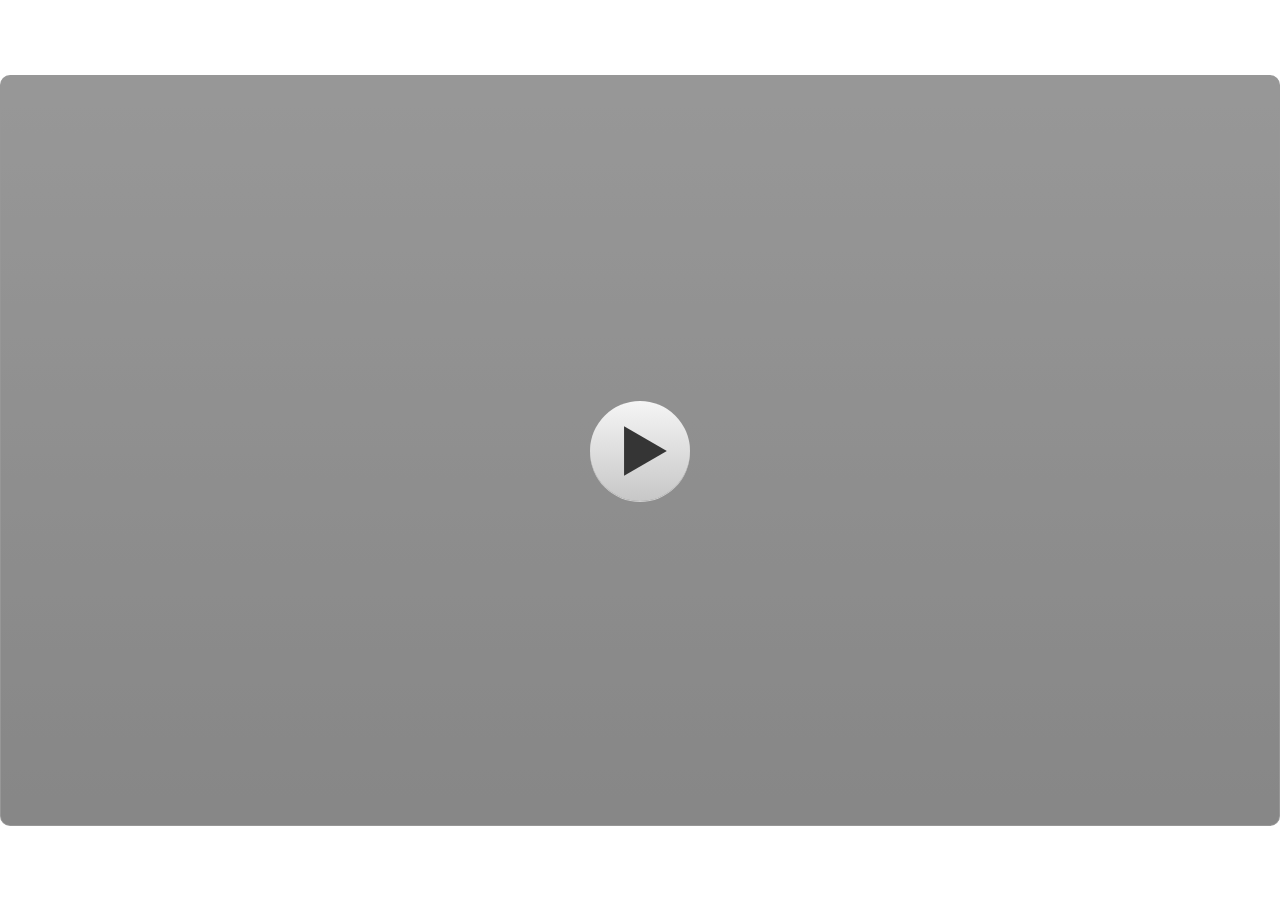
<file: index.html>
﻿<!doctype html>
<html lang="id-ID">
<head>
  <meta charset="utf-8">
  <!-- Created using Storyline 3 - http://www.articulate.com  -->
  <!-- version: 3.20.30234.0 -->
  <title>Game Edukasi KIjana 301025,</title>
  <meta http-equiv="x-ua-compatible" content="IE=edge"/>
  <meta name="viewport" content="width=device-width,initial-scale=1,user-scalable=no,shrink-to-fit=no,minimal-ui"/>
  <meta name="apple-mobile-web-app-capable" content="yes"/>
  <style>
    html, body { height: 100%; padding: 0; margin: 0 }
    #app { height: 100%; width: 100%; }
  </style>

  <script>
    window.DS = {};
    window.globals = {
      DATA_PATH_BASE: '',
      HAS_FRAME: true,
      HAS_SLIDE: true,

      lmsPresent: false,
      tinCanPresent: false,
      cmi5Present: false,
      aoSupport: false,
      scale: 'show all',
      captureRc: false,
      browserSize: 'optimal',
      bgColor: '#FFFFFF',
      features: '',
      themeName: 'classic',
      preloaderColor: '#FFFFFF',
      suppressAnalytics: false,
      productChannel: 'perpetual',
      publishSource: 'storyline',
      aid: '',
      cid: '80575325-83dc-4453-84e2-e1f17de9ce1b',
      playerVersion: '3.20.30234.0',
      publishTimestamp: '2025-10-30T15:03:37.3637934Z',
      maxIosVideoElements: 10,
      connectionSettings: { },

      
      parseParams: function(qs) {
        if (window.globals.parsedParams != null) {
          return window.globals.parsedParams;
        }
        qs = (qs || window.location.search.substr(1)).split('+').join(' ');
        var params = {},
            tokens,
            re = /[?&]?([^=]+)=([^&]*)/g;

        while (tokens = re.exec(qs)) {
          params[decodeURIComponent(tokens[1]).trim()] =
            decodeURIComponent(tokens[2]).trim();
        }
        window.globals.parsedParams = params;
        return params;
      }

    };
  </script>
  <script>
    var isIe11 = ('ActiveXObject' in window || window.MSBlobBuilder != null)
      && window.msCrypto != null && !window.ActiveXObject;
    if (isIe11) {
      window.globals.unsupportedBrowser = true;
      document.write(atob('[base64]'));
    }
  </script>
  
  <script>window.THREE = { };</script>
  
</head>
<body style="background: #FFFFFF" class="cs-HTML theme-classic">
  <!-- 360 -->
  <audio src="" id="bgSong" preload="auto" autoplay loop></audio>
  <script>!function(){var e,i=/iPhone/i,o=/iPod/i,n=/iPad/i,t=/\biOS-universal(?:.+)Mac\b/i,r=/\bAndroid(?:.+)Mobile\b/i,a=/Android/i,d=/(?:SD4930UR|\bSilk(?:.+)Mobile\b)/i,p=/Silk/i,l=/Windows Phone/i,u=/\bWindows(?:.+)ARM\b/i,b=/BlackBerry/i,s=/BB10/i,c=/Opera Mini/i,f=/\b(CriOS|Chrome)(?:.+)Mobile/i,h=/Mobile(?:.+)Firefox\b/i,v=function(e){return void 0!==e&&"MacIntel"===e.platform&&"number"==typeof e.maxTouchPoints&&e.maxTouchPoints>1&&"undefined"==typeof MSStream};e=function(e){var m={userAgent:"",platform:"",maxTouchPoints:0};e||"undefined"==typeof navigator?"string"==typeof e?m.userAgent=e:e&&e.userAgent&&(m={userAgent:e.userAgent,platform:e.platform,maxTouchPoints:e.maxTouchPoints||0}):m={userAgent:navigator.userAgent,platform:navigator.platform,maxTouchPoints:navigator.maxTouchPoints||0};var g=m.userAgent,y=g.split("[FBAN");void 0!==y[1]&&(g=y[0]),void 0!==(y=g.split("Twitter"))[1]&&(g=y[0]);var A=function(e){return function(i){return i.test(e)}}(g),w={apple:{phone:A(i)&&!A(l),ipod:A(o),tablet:!A(i)&&(A(n)||v(m))&&!A(l),universal:A(t),device:(A(i)||A(o)||A(n)||A(t)||v(m))&&!A(l)},amazon:{phone:A(d),tablet:!A(d)&&A(p),device:A(d)||A(p)},android:{phone:!A(l)&&A(d)||!A(l)&&A(r),tablet:!A(l)&&!A(d)&&!A(r)&&(A(p)||A(a)),device:!A(l)&&(A(d)||A(p)||A(r)||A(a))||A(/\bokhttp\b/i)},windows:{phone:A(l),tablet:A(u),device:A(l)||A(u)},other:{blackberry:A(b),blackberry10:A(s),opera:A(c),firefox:A(h),chrome:A(f),device:A(b)||A(s)||A(c)||A(h)||A(f)},any:!1,phone:!1,tablet:!1};return w.any=w.apple.device||w.android.device||w.windows.device||w.other.device,w.phone=w.apple.phone||w.android.phone||w.windows.phone,w.tablet=w.apple.tablet||w.android.tablet||w.windows.tablet,w}(),"object"==typeof exports&&"undefined"!=typeof module?module.exports=e:"function"==typeof define&&define.amd?define((function(){return e})):this.isMobile=e}();
    window.isMobile.apple.tablet = window.isMobile.apple.tablet ||
      (navigator.platform === 'MacIntel' && navigator.maxTouchPoints > 1);
    window.isMobile.apple.device = window.isMobile.apple.device || window.isMobile.apple.tablet;
    window.isMobile.tablet = window.isMobile.tablet || window.isMobile.apple.tablet;
    window.isMobile.any = window.isMobile.any || window.isMobile.apple.tablet;
  </script>

  <div id="focus-sink" tabindex="-1"></div>

  <div id="preso"></div>
  <script>
    (function() {

      var classTypes = [ 'desktop', 'mobile', 'phone', 'tablet' ];

      var addDeviceClasses = function(prefix, testObj) {
        var curr, i;
        for (i = 0; i < classTypes.length; i++) {
          curr = classTypes[i];
          if (testObj[curr]) {
            document.body.classList.add(prefix + curr);
          }
        }
      };

      var params = window.globals.parseParams(),
          isDevicePreview = params.devicepreview === '1',
          isPhoneOverride = params.deviceType === 'phone' || (isDevicePreview && params.phone == '1'),
          isTabletOverride = (params.deviceType === 'tablet' || isDevicePreview) && !isPhoneOverride,
          isMobileOverride = isPhoneOverride || isTabletOverride;

      var deviceView = {
        desktop: !window.isMobile.any && !isMobileOverride,
        mobile: window.isMobile.any || isMobileOverride,
        phone: isPhoneOverride || (window.isMobile.phone && !isTabletOverride),
        tablet: isTabletOverride || window.isMobile.tablet
      };

      window.globals.deviceView = deviceView;
      window.isMobile.desktop = !window.isMobile.any;
      window.isMobile.mobile = window.isMobile.any;

      addDeviceClasses('view-', deviceView);

    })();
  </script>
  
  <script src='story_content/user.js' type=text/javascript></script>
  <div class="slide-loader"></div>

  <script>
    if (window.globals.deviceView.isMobile) { var doc = document, loader = doc.body.querySelector('.slide-loader'); [ 1, 2, 3 ].forEach(function(n) { var d = doc.createElement('div'); d.style.backgroundColor = window.globals.preloaderColor; d.classList.add('mobile-loader-dot'); d.classList.add('dot' + n); loader.appendChild(d); }); }
  </script>

  <div class="mobile-load-title-overlay" style="display: none">
    <div class="mobile-load-title">Game Edukasi KIjana 301025,</div>
  </div>

  <div class="mobile-chrome-warning"></div>

  
<style>
  .warn-connection-dialog {
    display: none;
    background: transparent;
    pointer-events: none;
    position: fixed;
    left: 0;
    top: 0;
    width: 100%;
    height: 100%;
    z-index: 999;
  }

  .warn-connection-content {
    border-radius: 4px;
    background: white;
    border: 1px solid #E7E7E7;
    color: #333333;
    box-shadow: 0 2px 4px rgba(0, 0, 0, 0.25);
    transition: all 150ms ease-out;
    position: absolute;
    white-space: nowrap;
  }

  .view-phone.is-landscape .warn-connection-content {
    left: 23px;
    bottom: 23px;
  }

  .view-tablet.is-landscape .warn-connection-content {
    left: 50%;
    top: 20px;
    transform: translateX(-50%);
  }

  .is-portrait .warn-connection-content {
    transform: translate(-50%, calc(-100% - 15px));
  }

  .warn-connection-content p {
    display: inline-block;
    margin: 0 8px 0 0;
    line-height: 33px;
    font-size: 11px;
  }

  .warn-connection-content svg {
    position: relative;
    vertical-align: middle;
    margin: 0 2px 2px 8px;
  }

  .view-desktop .warn-connection-content {
    left: 1.5em;
    bottom: 1.5em;
  }

  .view-desktop .warn-connection-content p {
    font-size: 1.1em;
  }

  .is-offline .warn-connection-dialog {
    display: block;
  }

  .is-offline .cs-panel * {
    pointer-events: none !important;
  }

  .is-offline .cs-panel {
    pointer-events: all !important;
  }

  .is-offline #nav-controls * {
    pointer-events: none !important;
  }

  .is-offline #nav-controls {
    pointer-events: all !important;
  }
</style>

<div class="warn-connection-dialog">
  <div class="warn-connection-content">
    <svg width="17" height="15" viewBox="0 0 17 15" xmlns="http://www.w3.org/2000/svg">
      <path fill="#8F0000" stroke="white" d="M16.07,12.98 L15.88,12.23 L9.51,1.21 C8.97,0.26,7.6,0.26,7.06,1.21 L0.69,12.23 C0.15,13.16,0.81,14.36,1.91,14.36 H14.65 C15.47,14.36,16.05,13.7,16.07,12.98 Z"/>
      <path fill="white" stroke="white" d="M8.58,5.5 C8.35,5.28,8.5,5.35,8.21,5.32 C8.09,5.35,7.97,5.49,7.96,5.67 C7.97,5.79,7.98,5.92,7.98,6.04 L7.98,6.04 C7.99,6.17,8,6.31,8.01,6.43 L8.01,6.44 C8.03,6.92,8.06,7.41,8.09,7.9 L8.09,7.9 C8.12,8.39,8.14,8.88,8.17,9.37 C8.17,9.39,8.18,9.42,8.2,9.44 C8.23,9.46,8.25,9.47,8.28,9.47 C8.31,9.47,8.34,9.46,8.35,9.44 C8.37,9.43,8.38,9.4,8.39,9.35 L8.39,9.34 C8.39,9.24,8.4,9.15,8.4,9.05 L8.4,9.05 C8.41,8.96,8.41,8.86,8.42,8.75 C8.43,8.44,8.45,8.12,8.47,7.81 L8.47,7.81 C8.49,7.49,8.51,7.18,8.53,6.87 C8.55,6.46,8.56,6.05,8.59,5.64 L8.6,5.62 C8.6,5.57,8.59,5.53,8.58,5.5 L8.21,5.32 Z"/>
      <circle fill="white" stroke="white" cx="8.3" cy="11.35" r="0.3"/>
    </svg>
    <p>You are offline. Trying to reconnect...</p>
  </div>
</div>

<script>
  (function() {
    window.DS.connection = {
      warningShown: false,
      assets: {},
      loadingAssetGroup: false,
      retryDelay: 500
    };

    // @TODO this is POC code and can be cleaned up a bit more if we move forward
    // with the feature



    // The `window.globals.features` variable must be set in `webpack.dev.config` when testing locally - it is not enough
    // to have it in the data - but it must be set there as well.
    var useConnectionMessages = window.AbortController != null &&
      window.location.protocol != 'file:' &&
      window.globals.features.indexOf('ConnectionMessages') != -1;

    window.DS.connection.useConnectionMessages = useConnectionMessages

    var assetCount = 0;
    var checkLoadedId;
    var connectionSettings = window.globals.connectionSettings;

    if (useConnectionMessages && connectionSettings != null) {
      var contentEl = document.querySelector('.warn-connection-content');
      var messageEl = contentEl.querySelector('p')

      if (connectionSettings.useDarkTheme) {
        contentEl.style.borderColor = '#BABBBA';
        contentEl.style.backgroundColor = '#282828';
        contentEl.style.color = '#FFFFFF';
      }

      if (connectionSettings.message != null) {
        messageEl.textContent = window.decodeURIComponent(connectionSettings.message);
      }
    }

    function checkAssetsReady() {
      for (var i in DS.connection.assets) {
        if (!DS.connection.assets[i].success) {
          return false;
        }
      }
      return true;
    }

    function stopAssetGroup() {
      if (!useConnectionMessages) { return; }

      assetCount = 0;

      DS.connection.oldAssetGroup = DS.connection.assets;
      DS.connection.assets = {};
      DS.connection.loadingAssetGroup = false;
      clearInterval(checkLoadedId);
    }

    function startAssetGroup() {
      if (!useConnectionMessages) { return; }
      var ticks = 0;
      clearInterval(checkLoadedId);
      checkLoadedId = setInterval(function() {
        var loaded = 0;
        if (assetCount === 0 && loaded === 0) {
          clearInterval(checkLoadedId);
          return;
        }

        for (var i in DS.connection.assets) {
          if (DS.connection.assets[i].success) {
            loaded++;
          }
        }

        if (assetCount === loaded && checkAssetsReady()) {
          for (var i in DS.connection.assets) {
            if (DS.connection.assets[i].action) {
              DS.connection.assets[i].action();
            }
          }
          hideWarning();
          stopAssetGroup();
        }
      }, 100)
    }

    function requiredAsset(url, action, retry, type) {
      if (!useConnectionMessages) { return; }
      if (DS.connection.assets[url]) { return; }

      DS.connection.assets[url] = {
        success: false, action: action, retry: retry, type: type
      };
      assetCount = Object.keys(DS.connection.assets).length;
      if (!DS.connection.loadingAssetGroup) {
        startAssetGroup();
      }
      DS.connection.loadingAssetGroup = true;
    }

    function assetLoaded(url) {
      if (!useConnectionMessages) { return; }
      if (DS.connection.assets[url]) {
        DS.connection.assets[url].success = true;
      }
    }

    function assetFailed(url) {
      if (!useConnectionMessages) { return; }
      if (!DS.connection.assets[url]) {
        if (/\.js$/.test(url)) {
          setTimeout(function() {
            if (DS.connection.lastSlideLoaded != null) {
              DS.connection.lastSlideLoaded();
            }
          }, DS.connection.retryDelay);
        }
        return;
      }
      if (!DS.connection.warningShown) { showWarning(); }
      if (DS.connection.assets[url].retry) {
        setTimeout(function() {
          if (!DS.connection.assets[url].success) {
            DS.connection.assets[url].retry()
          }
        }, DS.connection.retryDelay);
      }
    }

    function hideWarning() {
      document.body.classList.remove('is-offline');
      DS.connection.warningShown = false;
    }
    DS.connection.hideWarning = hideWarning

    function showWarning(btn) {
      document.body.classList.add('is-offline')
      DS.connection.warningShown = true;
      updateWarningPosition();
    }

    function updateWarningPosition() {
      if (!DS.connection.warningShown) {
        return;
      }

      var isPortrait = document.body.classList.contains('is-portrait');
      var warningEl = document.querySelector('.warn-connection-content');

      if (isPortrait) {
        var slide = document.querySelector('.primary-slide');
        var slideRect = slide.getBoundingClientRect();

        warningEl.style.top = `${slideRect.top}px`
        warningEl.style.left = `${slideRect.left + slideRect.width / 2}px`
      } else {
        warningEl.style.top = null;
        warningEl.style.left = null;
      }

      window.requestAnimationFrame(updateWarningPosition);
    }

    // these will all be noops if the feature flag isn't set in
    // the data and `window.globals.features`
    DS.connection.requiredAsset = requiredAsset;
    DS.connection.assetLoaded = assetLoaded;
    DS.connection.assetFailed = assetFailed;
    DS.connection.stopAssetGroup = stopAssetGroup;
    DS.connection.startAssetGroup = startAssetGroup;
  })();
</script>


  <script>
    
    if (window.autoSpider && window.vInterfaceObject) {
      document.querySelector('.mobile-load-title-overlay').style.display = 'none';
    }
  </script>

  

  <link rel="stylesheet" href="html5/data/css/output.min.css" data-noprefix/>
</body>
<script src="html5/lib/scripts/bootstrapper.min.js"></script>
</html>
</file>
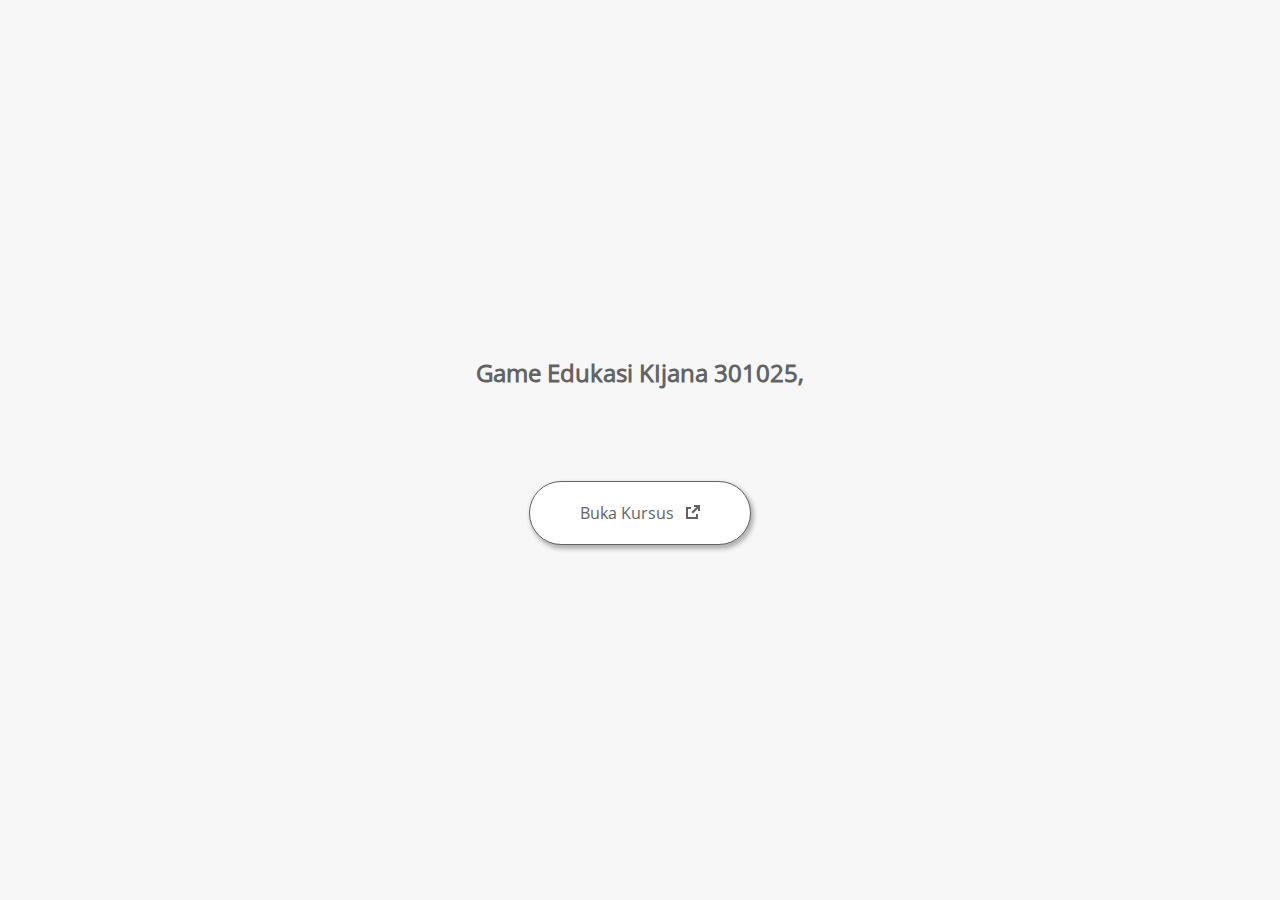
<file: launcher.html>
﻿<html lang="id-ID">
	<head>
		<!-- Created using Storyline 3 - http://www.articulate.com  --> 
		<!-- version: 3.20.30234.0 --> 

		<title>Game Edukasi KIjana 301025,</title>
    <style>
      @font-face {
        font-family: "Open Sans Full";
        font-style: normal;
        font-weight: 400;
        src: local("Open Sans"),
             local("OpenSans"),
             url(html5/lib/stylesheets/mobile-fonts/open-sans-regular.woff) format("woff")
      }
      body {
        background-color: #F7F7F7;
      }
      h1 {
        color: #636363;
        font-family: "Open Sans Full", Helvetica, sans-serif;
        font-size: 150%;
        margin-bottom: 92px;
        padding-bottom: 0;
      }

      button {
        background-color: #FFF;
        border: 1px solid #636363;
        border-radius: 80px;
        box-shadow: 2px 3px 4px 1px rgba(39, 39, 39, 0.33);
        color: #636363;
        font-family: "Open Sans Full", Helvetica, sans-serif;
        font-size: 100%;
        padding: 20px 50px;
      }
      img {
        height: 15px;
        width: 15px;
        margin-left: 8px;
      }
    </style>
		<script>
			
			/******************************************************************************/
			//
			// NOTE TO DEVELOPERS:
			// The following code should be integrated with your web page in order to open
			// the presentation in a new window.  To launch the presentation immediately, 
			// simply copy the code below into your web page.  To launch the presentation
			// when a button or link is clicked, call LaunchPresentation when the onClick
			// event is triggered.
			//
			/******************************************************************************/		
		
		
			var Safari =  (navigator.appVersion.indexOf("Safari") >= 0);
			
			var g_bChromeless = false;
			var g_bResizeable = false;
			var g_nContentWidth = 1300;
			var g_nContentHeight = 763;
			var g_strStartPage = "story.html" + document.location.search;
			var g_strBrowserSize = "optimal";
		
			function LaunchContent()
			{
				var nWidth = screen.availWidth;
				var nHeight = screen.availHeight;

				if (nWidth > g_nContentWidth && nHeight > g_nContentHeight && g_strBrowserSize != "fullscreen")
				{
					nWidth = g_nContentWidth;
					nHeight = g_nContentHeight;
					
					if (!Safari && !g_bChromeless)
					{
						nWidth += 17;
					}
				}

				// Build the options string
				var strOptions = "width=" + nWidth +",height=" + nHeight;
				if (g_bResizeable)
				{
					strOptions += ",resizable=yes"
				}
				else
				{
					strOptions += ",resizable=no"
				}

				if (g_bChromeless)
				{
					strOptions += ", status=0, toolbar=0, location=0, menubar=0, scrollbars=0";
				}
				else
				{
					strOptions += ", status=1, toolbar=1, location=1, menubar=1, scrollbars=1";
				}

				// Launch the URL
				if (Safari)
				{
					var oWnd = window.open("", "_blank", strOptions);
					oWnd.location = g_strStartPage;
				}
				else
				{
					window.open(g_strStartPage , "_blank", strOptions);
				}
			}

			
			
		</script>
		
	</head>
	
	<body onload="setTimeout('LaunchContent()', 100);">
		<center>
			<table width="100%" height="100%" border="0" cellpadding="0" cellspacing="0">
				<tr>
					<td>
						<center>
              <h1 tabIndex="-1">Game Edukasi KIjana 301025,</h1>
							<button onclick="LaunchContent()" aria-label="Buka Kursus: terbuka di jendela baru">Buka Kursus <img src="story_content/external_window.png" style="border-style: none; height: 14px; width: 14px;" tabIndex="-1" aria-hidden="true"/></button>
						</center>
					</td>
				</tr>
			</table>
		</center>
	</body>
</html>
</file>
